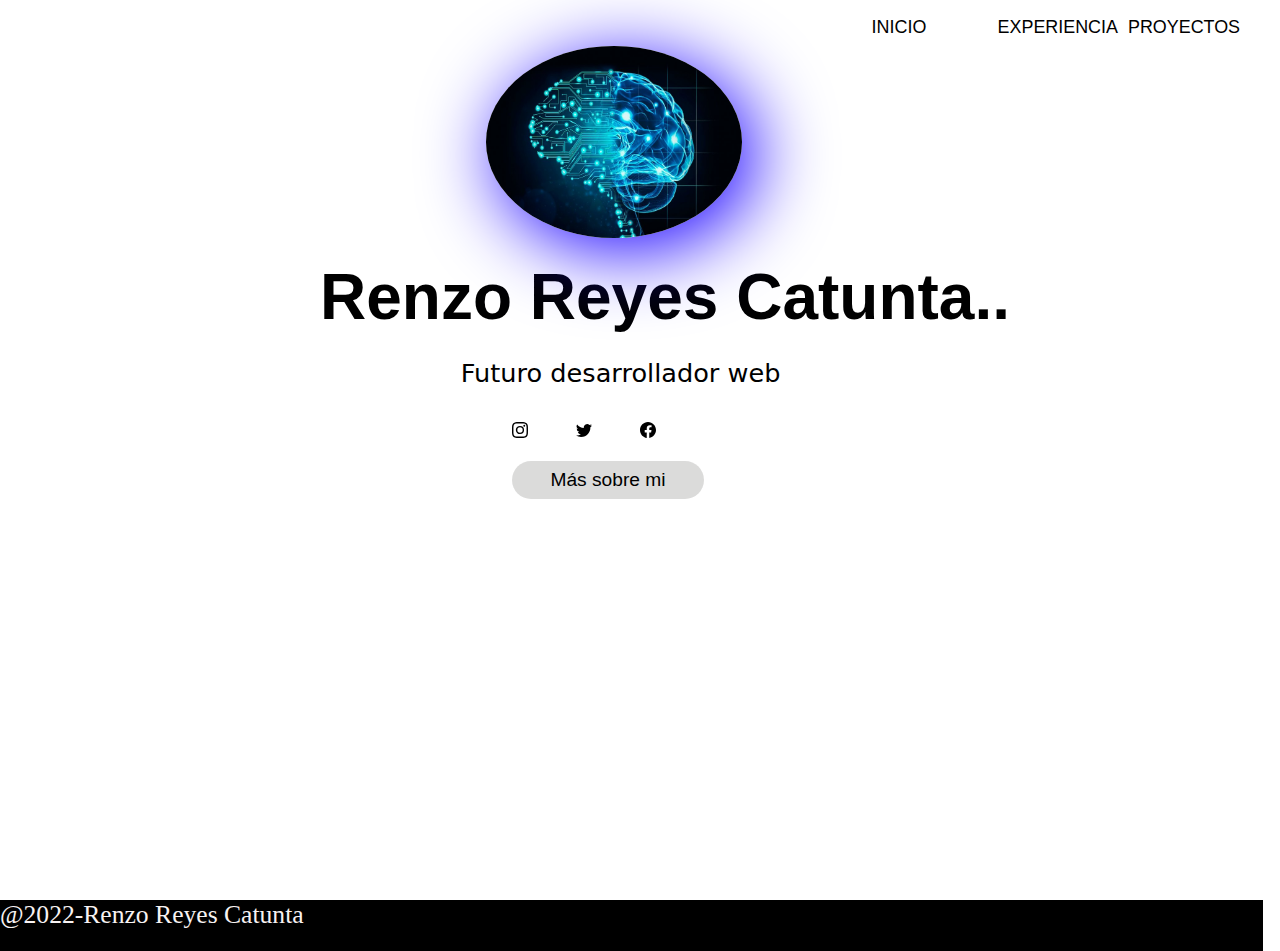
<file: index.html>
<!DOCTYPE html>
<html lang="es">
<head>
    <meta charset="UTF-8">
    <meta http-equiv="X-UA-Compatible" content="IE=edge">
    <meta name="viewport" content="width=device-width, initial-scale=1.0">
    <title>Document</title>
</head>
<link rel="stylesheet" href="style.css">
<TItle>My blog</TItle>
<body>
  <main>
    <!--botones-->
  <div class="botones">
    <a class="link" href="index.html"><button class="boton1"><span>Inicio</span>
    <svg>
      <rect x="o" y="0" fill="none"></rect>
    </svg></button></a>

    <a class="link" href="exp.html"><button class="boton1"><span>Experiencia</span>
    <svg>
      <rect x="o" y="0" fill="none"></rect>
    </svg></button></a>

    <a class="link" href="proyectos.html"><button class="boton1"><span>Proyectos</span>
    <svg>
      <rect x="o" y="0" fill="none"></rect>
    </svg>
  </button></a>
  <!--redes sociales-->
<a href="https://www.facebook.com/profile.php?id=100006838818598" target="_blank" rel="noopener noreferrer">
  <i class="facebook">
  <svg xmlns="http://www.w3.org/2000/svg" width="16" height="16" fill="currentColor" class="bi bi-facebook" viewBox="0 0 16 16">
    <path d="M16 8.049c0-4.446-3.582-8.05-8-8.05C3.58 0-.002 3.603-.002 8.05c0 4.017 2.926 7.347 6.75 7.951v-5.625h-2.03V8.05H6.75V6.275c0-2.017 1.195-3.131 3.022-3.131.876 0 1.791.157 1.791.157v1.98h-1.009c-.993 0-1.303.621-1.303 1.258v1.51h2.218l-.354 2.326H9.25V16c3.824-.604 6.75-3.934 6.75-7.951z"/>
  </svg>
  </i>
</a>
<a class="twitter-timeline" href="https://twitter.com/Renzo333999?ref_src=twsrc%5Etfw" target="_blank" rel="noopener noreferrer">
  <i class="twitter">
    <svg xmlns="http://www.w3.org/2000/svg" width="16" height="16" fill="currentColor" class="bi bi-twitter" viewBox="0 0 16 16">
      <path d="M5.026 15c6.038 0 9.341-5.003 9.341-9.334 0-.14 0-.282-.006-.422A6.685 6.685 0 0 0 16 3.542a6.658 6.658 0 0 1-1.889.518 3.301 3.301 0 0 0 1.447-1.817 6.533 6.533 0 0 1-2.087.793A3.286 3.286 0 0 0 7.875 6.03a9.325 9.325 0 0 1-6.767-3.429 3.289 3.289 0 0 0 1.018 4.382A3.323 3.323 0 0 1 .64 6.575v.045a3.288 3.288 0 0 0 2.632 3.218 3.203 3.203 0 0 1-.865.115 3.23 3.23 0 0 1-.614-.057 3.283 3.283 0 0 0 3.067 2.277A6.588 6.588 0 0 1 .78 13.58a6.32 6.32 0 0 1-.78-.045A9.344 9.344 0 0 0 5.026 15z"/>
    </svg>
  </i>
</a> 
<a href="https://instagram.com/renzo_codejs?igshid=YmMyMTA2M2Y=" target="_blank" rel="noopener noreferrer">
  <i class="instagram">
    <svg xmlns="http://www.w3.org/2000/svg" width="16" height="16" fill="currentColor" class="bi bi-instagram" viewBox="0 0 16 16">
      <path d="M8 0C5.829 0 5.556.01 4.703.048 3.85.088 3.269.222 2.76.42a3.917 3.917 0 0 0-1.417.923A3.927 3.927 0 0 0 .42 2.76C.222 3.268.087 3.85.048 4.7.01 5.555 0 5.827 0 8.001c0 2.172.01 2.444.048 3.297.04.852.174 1.433.372 1.942.205.526.478.972.923 1.417.444.445.89.719 1.416.923.51.198 1.09.333 1.942.372C5.555 15.99 5.827 16 8 16s2.444-.01 3.298-.048c.851-.04 1.434-.174 1.943-.372a3.916 3.916 0 0 0 1.416-.923c.445-.445.718-.891.923-1.417.197-.509.332-1.09.372-1.942C15.99 10.445 16 10.173 16 8s-.01-2.445-.048-3.299c-.04-.851-.175-1.433-.372-1.941a3.926 3.926 0 0 0-.923-1.417A3.911 3.911 0 0 0 13.24.42c-.51-.198-1.092-.333-1.943-.372C10.443.01 10.172 0 7.998 0h.003zm-.717 1.442h.718c2.136 0 2.389.007 3.232.046.78.035 1.204.166 1.486.275.373.145.64.319.92.599.28.28.453.546.598.92.11.281.24.705.275 1.485.039.843.047 1.096.047 3.231s-.008 2.389-.047 3.232c-.035.78-.166 1.203-.275 1.485a2.47 2.47 0 0 1-.599.919c-.28.28-.546.453-.92.598-.28.11-.704.24-1.485.276-.843.038-1.096.047-3.232.047s-2.39-.009-3.233-.047c-.78-.036-1.203-.166-1.485-.276a2.478 2.478 0 0 1-.92-.598 2.48 2.48 0 0 1-.6-.92c-.109-.281-.24-.705-.275-1.485-.038-.843-.046-1.096-.046-3.233 0-2.136.008-2.388.046-3.231.036-.78.166-1.204.276-1.486.145-.373.319-.64.599-.92.28-.28.546-.453.92-.598.282-.11.705-.24 1.485-.276.738-.034 1.024-.044 2.515-.045v.002zm4.988 1.328a.96.96 0 1 0 0 1.92.96.96 0 0 0 0-1.92zm-4.27 1.122a4.109 4.109 0 1 0 0 8.217 4.109 4.109 0 0 0 0-8.217zm0 1.441a2.667 2.667 0 1 1 0 5.334 2.667 2.667 0 0 1 0-5.334z"/>
    </svg>
  </i>
</a>
</div>

<div class="mi-nombre">
    
    <h1>Renzo Reyes Catunta..<span>&#160;</span></h1>
</div>

<img class="renz" src="img/WhatsApp Image 2022-10-16 at 6.04.34 PM.jpeg" alt="">

    <p class="texto">Futuro desarrollador web</p>
    <button class="sobre-mi">Más sobre mi</button>

    <footer>@2022-Renzo Reyes Catunta</footer>
    

</main>
    
</body>
</html>
</file>
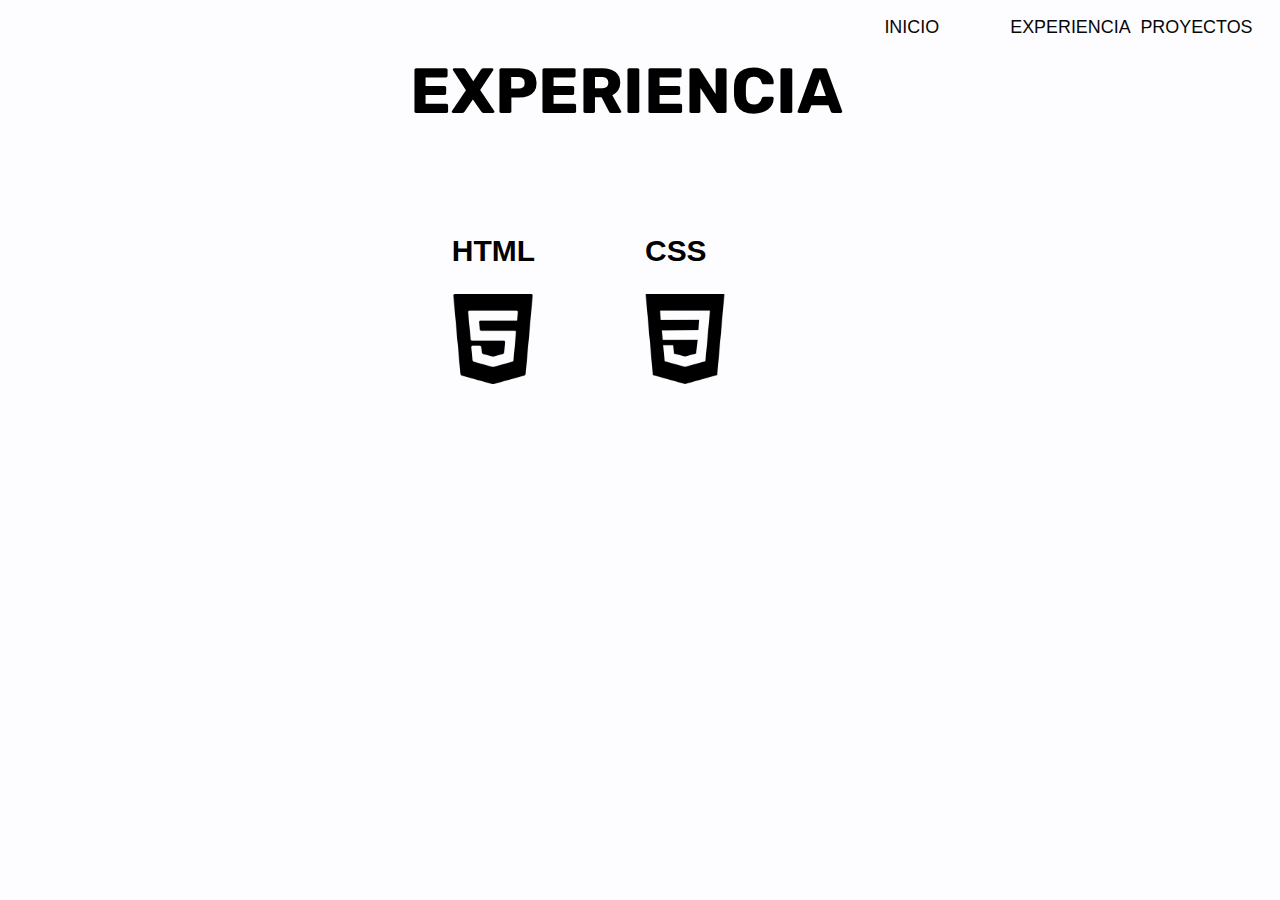
<file: exp.html>
<!DOCTYPE html>
<html lang="es">
<head>
        <link rel="preconnect" href="https://fonts.googleapis.com">
        <link rel="preconnect" href="https://fonts.gstatic.com" crossorigin>
        <link href="https://fonts.googleapis.com/css2?family=Bungee+Spice&family=Dancing+Script:wght@500&family=Roboto:wght@300&family=Rubik&display=swap" rel="stylesheet">
        
        <title>Experiencia</title>
        <link rel="stylesheet" href="exp.css">
</head>
<body>
  <div class="botones">
    <a class="link" href="index.html"><button class="boton1"><span>Inicio</span>
    <svg>
      <rect x="o" y="0" fill="none"></rect>
    </svg></button></a>

    <a class="link" href="exp.html"><button class="boton1"><span>Experiencia</span>
    <svg>
      <rect x="o" y="0" fill="none"></rect>
    </svg></button></a>

    <a class="link" href="proyectos.html"><button class="boton1"><span>Proyectos</span>
    <svg>
      <rect x="o" y="0" fill="none"></rect>
    </svg>
  </button></a>



<h2 class="exp">EXPERIENCIA</h2>
<img class="html" src="img/html5.png" alt="html5">
<img class="css" src="img/css-3.png" alt="css3">
<div class="text">
<h3 class="lang">HTML</h3>
<h3 class="lang">CSS</h3>
</div>




</body>

    
</html>
</file>
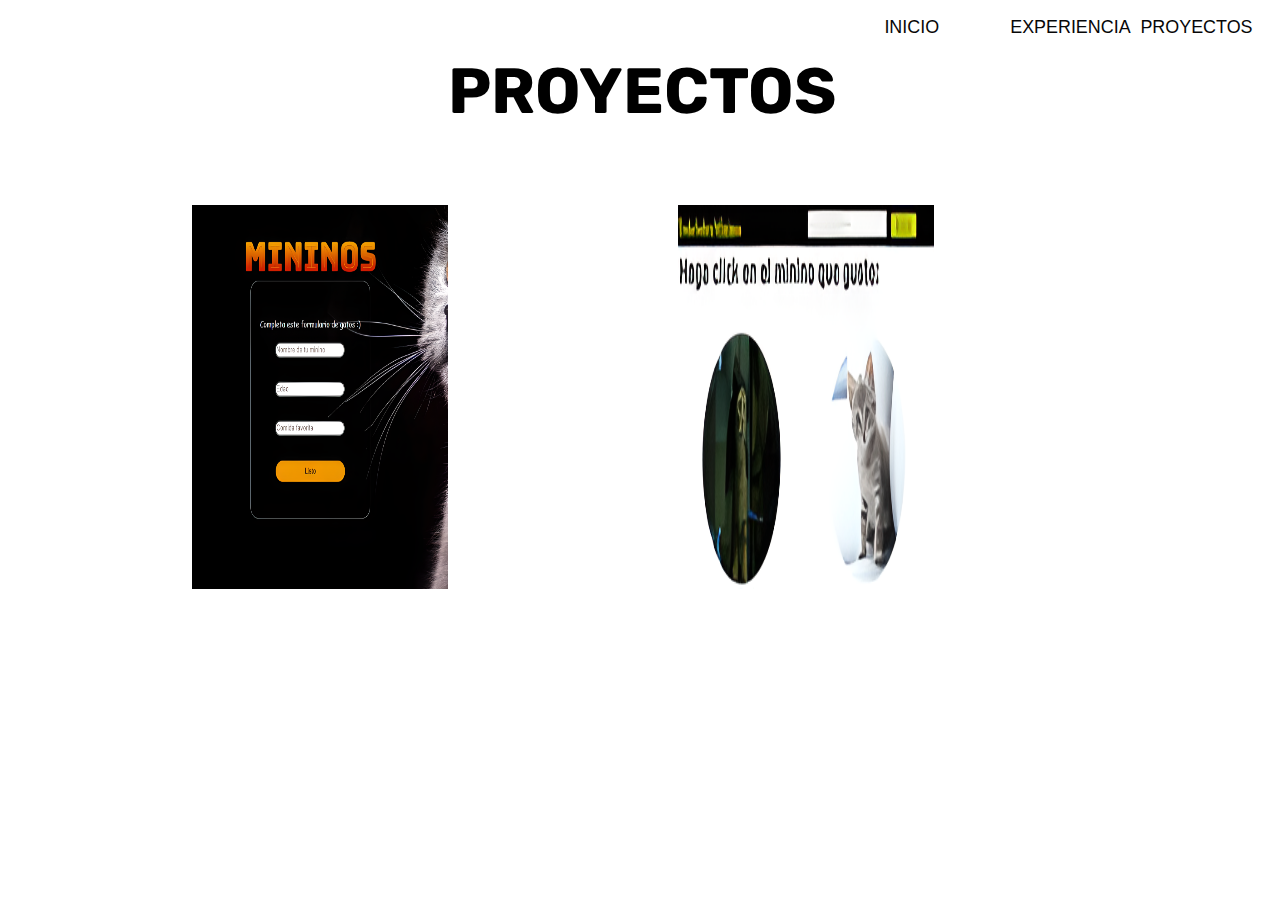
<file: proyectos.html>
<!DOCTYPE html>
<html lang="es">
<head>
  <link rel="preconnect" href="https://fonts.googleapis.com">
  <link rel="preconnect" href="https://fonts.gstatic.com" crossorigin>
  <link href="https://fonts.googleapis.com/css2?family=Bungee+Spice&family=Dancing+Script:wght@500&family=Roboto:wght@300&family=Rubik&display=swap" rel="stylesheet">


    <link rel="stylesheet" href="proyectos.css">
    <meta charset="UTF-8">
    <meta http-equiv="X-UA-Compatible" content="IE=edge">
    <meta name="viewport" content="width=device-width, initial-scale=1.0">
    <title>proyectos</title>
</head>
<body>
  <div class="botones">
    <a class="link" href="index.html"><button class="boton1"><span>Inicio</span>
    <svg>
      <rect x="o" y="0" fill="none"></rect>
    </svg></button></a>

    <a class="link" href="exp.html"><button class="boton1"><span>Experiencia</span>
    <svg>
      <rect x="o" y="0" fill="none"></rect>
    </svg></button></a>

    <a class="link" href="proyectos.html"><button class="boton1"><span>Proyectos</span>
    <svg>
      <rect x="o" y="0" fill="none"></rect>
    </svg>
  </button>
</a>
<h2 class="proyectos">PROYECTOS</h2>
  <a class="link" href="https://alfredo.1bconnect.com/" target="_blank" rel="noopener noreferrer">
    <div class="img-1">
    <img  class="img" src="img/zyro-image.png" alt="proyecto">
    </div>
</a>
  <a class="link" href="https://alfredo.1bconnect.com/pagweb2.html?" target="_blank" rel="noopener noreferrer">
    <div class="img-2">
      <img class="img" src="img/pagweb.png" alt="proyecto2">
    </div>
  </a>

</body>
</html>
</file>
<file: style.css>
body {
  background-color: #ffffff;
}

footer {
  background-color: rgb(0, 0, 0);
  position: absolute;
  top: 100%;
  left: 0%;
  width: 98.7vw;
  height: 4vw;
  font-size: 2vw;
  color: rgb(247, 242, 242);
}

.boton1 {
  display: inline-flex;
  align-items: center;
  justify-content: center;
  width: 10vw;
  height: 3vw;
  background: none;
  color: rgb(0, 0, 0);
  font-family:Arial, Helvetica, sans-serif;
  font-size: 1.4vw;
  border: none;
  cursor: pointer;
  text-transform: uppercase;
  transition: .3s ease all;
  border-radius: 0vw;
  margin:0vw -0.3vw 0vw 0vw;
  position: relative;
  left: 67vw;
}

.boton1:hover {
  background: rgb(0, 0, 0);
  color: rgb(255, 255, 255);
}

.link {
  text-decoration: none;
}




.texto {
  position: absolute;
  top: 26vw;
  left: 36vw;
  font-size: 2vw;
  font-family: system-ui, -apple-system, BlinkMacSystemFont, 'Segoe UI', Roboto, Oxygen, Ubuntu, Cantarell, 'Open Sans', 'Helvetica Neue', sans-serif;
}

.mi-nombre {
  display: table;
  left: 25vw;
  top: 17vw;
  position: absolute;
  font-family:  sans-serif;
}

h1 {
  float: left;
  color: rgb(0, 0, 0);
  position: relative;
  font-size: 5vw;
}

h1 span {
  position: absolute;
  right: 0;
  width: 0;
  background: rgb(255, 255, 255);
  border-left: 0px solid rgba(255, 255, 255, 0);

  animation: maquina 5s infinite alternate steps(20);
  mask-repeat: no-repeat;


}

@keyframes maquina {
  from{
        width: 100%;
    }
  to {
        width: 0;
    }
    
}

.facebook {
  cursor: pointer;
  color:black;
  position: absolute;
  left: 50vw;
  top: 33vw;
  
}

.facebook:hover {
  color: blue;
}

.twitter {
  cursor: pointer;
  color:black;
  position: absolute;
  left: 45vw;
  top: 33vw;
}

.twitter:hover {
  color: blue;
}

.instagram {
  cursor: pointer;
  color: black;
  position: absolute;
  left: 40vw;
  height: 17px;
  border-radius: 4px;
  top: 33vw;
}

.instagram:hover {
  background: radial-gradient(circle at 33% 100%,
  #fed373 4%,
  #f15245 30%,
  #d92e7f 62%,
  #9b36b7 85%,
  #511ecf);
  color: #ffffff;
}

.renz {
  position: absolute;
  left: 38vw;
  border-radius: 50%;
  height: 15vw;
  width: 20vw;
  box-shadow: 1vw 1vw 6vw rgb(25, 0, 255);
}

.sobre-mi {
  cursor: pointer;
  position: absolute;
  left: 40vw;
  top: 36vw;
  height: 3vw;
  width: 15vw;
  font-size: 1.5vw;
  background-color: rgba(46, 46, 43, 0.171);
  border: solid 0px rgba(0, 0, 0, 0.349);
  border-radius: 2vw;
}


.sobre-mi:hover {
background-color: black;
color: rgb(255, 255, 255);
}
</file>
<file: exp.css>
body{
  background-color: rgb(253, 253, 255);
  background-repeat: no-repeat;
  background-position: center center;
  height: 50%;
  background-attachment: fixed;
  background-size: cover;

}


.boton1 {
  display: inline-flex;
  align-items: center;
  justify-content: center;
  width: 10vw;
  height: 3vw;
  background: none;
  color: rgb(7, 7, 7);
  font-family:Arial, Helvetica, sans-serif;
  font-size: 1.4vw;
  border: none;
  cursor: pointer;
  text-transform: uppercase;
  transition: .3s ease all;
  border-radius: 0vw;
  margin:0vw -4px 0vw 0vw;
  position: relative;
  left: 68vw;
}

.boton1:hover {
  background: rgb(0, 0, 0);
  color: white;
}

.link {
  text-decoration: none;
}




.exp {
    position: absolute;
    font-size: 5vw;
    font-family: 'Rubik', sans-serif;
    top: 0vw;
    left: 32vw;
}

.html {
    position: absolute;
    top: 23vw;
    left: 35vw;
    height: 7vw;
    width: 7vw;}

.html:hover {
    filter: invert(66%) sepia(41%) saturate(6332%) hue-rotate(10deg) brightness(101%) contrast(104%);
    }

.css {
    position: absolute;
    top: 23vw;
    left: 50vw;
    height: 7vw;
    width: 7vw;
    }

.css:hover {
    filter: invert(35%) sepia(69%) saturate(4221%) hue-rotate(196deg) brightness(98%) contrast(104%);
    }

.text {
  position: absolute;
  height: 10vw;
  width: 20vw;
  top: 14vw;
  left: 31vw;
  font-size: 2vw;
  display: flex;
  font-family: Verdana, Geneva, Tahoma, sans-serif;
}

.lang {
  margin: 4.3vw;
}
</file>
<file: proyectos.css>
body{
    background-color: rgb(255, 255, 255);
    background-position: center center;
    background-size: cover;
}

.proyectos {
    font-size: 5vw;
    color: rgb(0, 0, 0);
    position: absolute;
    top: 0vw;
    left: 35vw;
    font-family: 'Rubik', sans-serif;
}

.boton1 {
    display: inline-flex;
    align-items: center;
    justify-content: center;
    width: 10vw;
    height: 3vw;
    background: none;
    color: rgb(7, 7, 7);
    font-family:Arial, Helvetica, sans-serif;
    font-size: 1.4vw;
    border: none;
    cursor: pointer;
    text-transform: uppercase;
    transition: .3s ease all;
    border-radius: 0vw;
    margin:0vw -4px 0vw 0vw;
    position: relative;
    left: 68vw;
}

.boton1:hover {
    background: rgb(0, 0, 0);
    color: white;
}

.link {
    text-decoration: none;
    color: black;
}


.img-1 {
    position: absolute;
    top: 16vw;
    left: 15vw;
    border-radius: 3vw;
}

.img-2 {
    position: absolute;
    top: 16vw;
    left: 53vw;
    border-radius: 0vw;
}

.img {
    height: 30vw;
    width: 20vw;
    border-radius: 0vw;
    margin-right: 3vw;
    cursor: pointer;

}
</file>
